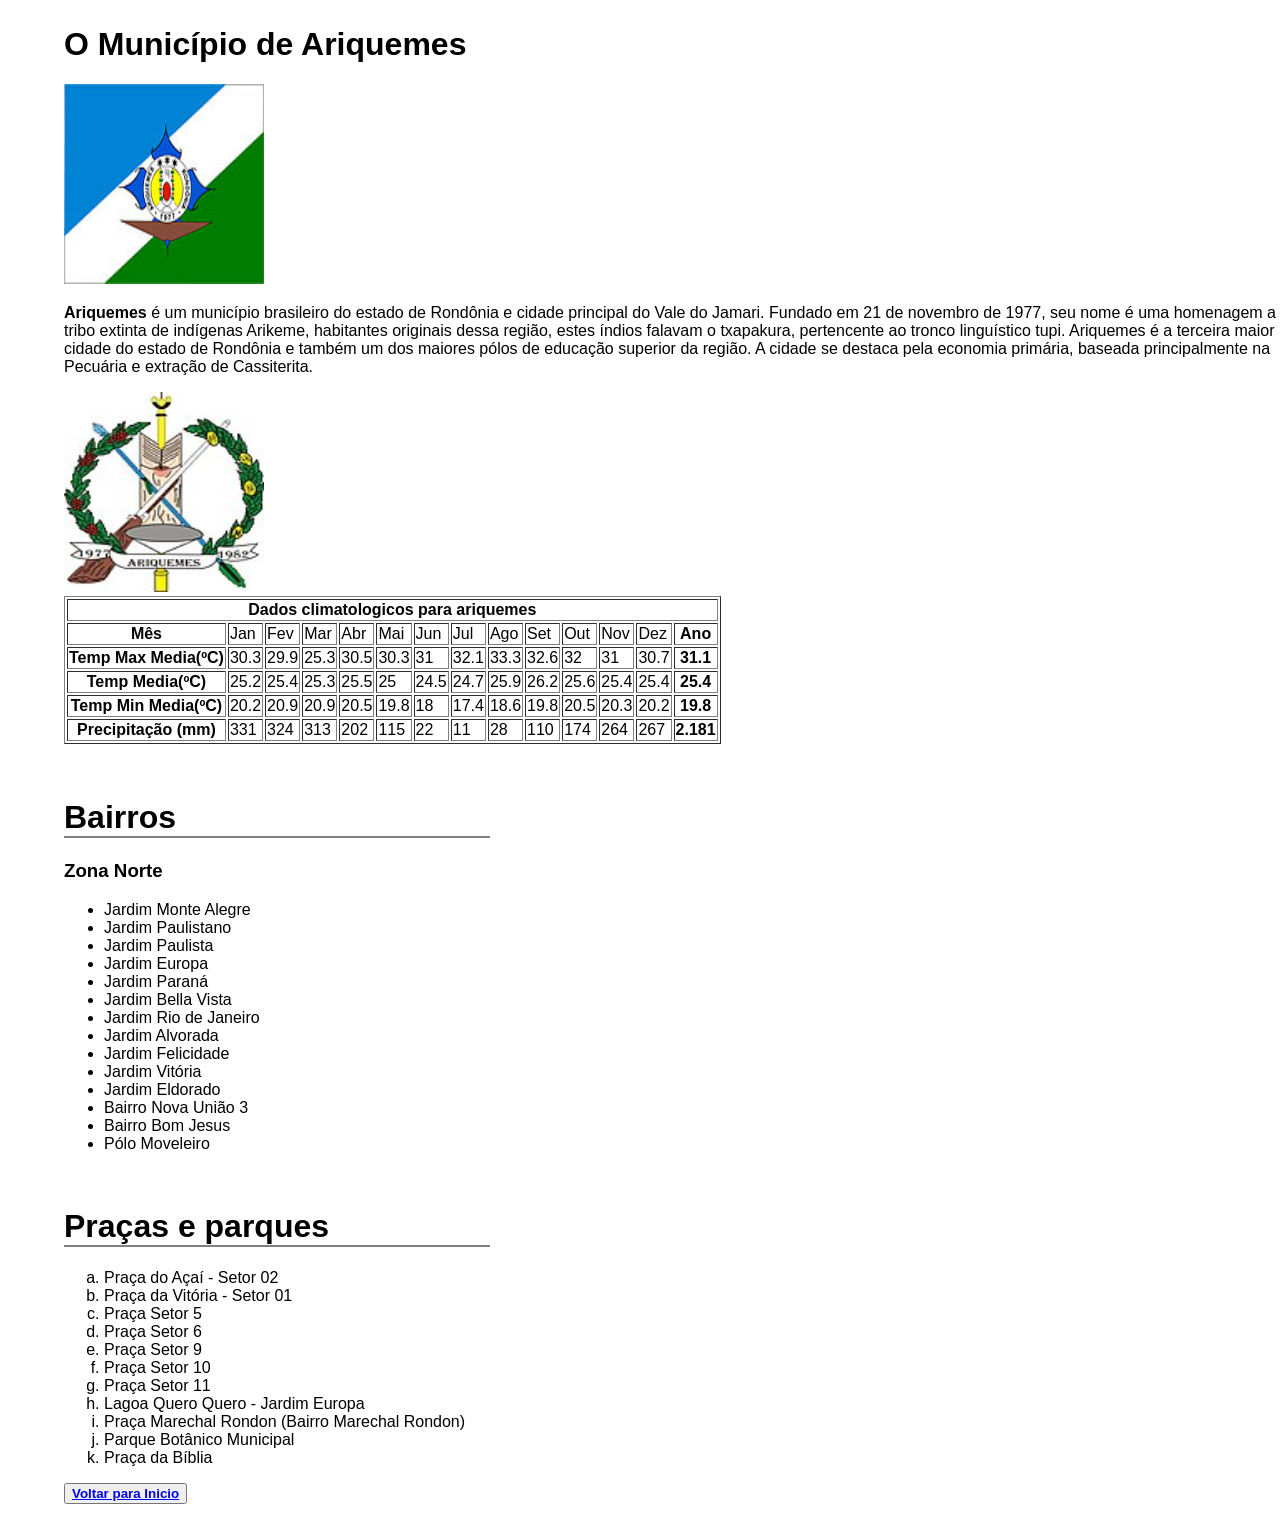
<file: static/atividades/AtividadeAriquemes/index.html>
<!DOCTYPE html>
<html>
    <head>
        <meta charset="utf-8"/>
        <title>
            Atividade Ariquemes
        </title>
    </head>
    <style>
        body{
            margin: 0;
            padding: 0;
            box-sizing: border-box;
            margin-left: 5%;
            margin-top: 2%;
            font-size: 100%;
            font-family: sans-serif;
        }
        #paragrafo{
            text-align: justify;
            margin-right: 66%;
        }
        #tabela_titulo{
            text-align:center;
        }
        .mes{
            width:50px;
        }
    </style>
    <body>
        <h1> O Município de Ariquemes</h1>
        <img src="Ariquemes_bandeira.jpg" width="200" height="200"
    </body>
    

    <body>
        <p id="paragrafo"></p>
        <p><strong>Ariquemes</strong> é um município brasileiro do estado de Rondônia e cidade principal do Vale do 
            Jamari. Fundado em 21 de novembro de 1977, seu nome é uma homenagem a tribo extinta de 
            indígenas Arikeme, habitantes originais dessa região, estes índios falavam o txapakura, 
            pertencente ao tronco linguístico tupi. Ariquemes é a terceira maior cidade do estado de 
            Rondônia e também um dos maiores pólos de educação superior da região. A cidade se destaca 
            pela economia primária, baseada principalmente na Pecuária e extração de Cassiterita. 
            </p>
            <img src="Brasao_Ariquemes.jpg" width="200" height="200"

    </body>
    <body>
        <table border="1"
            <tr><th colspan="14">Dados climatologicos para ariquemes</th></tr>
            <tr><th>Mês</th><td>Jan</td><td>Fev</td><td>Mar</td><td>Abr</td><td>Mai</td><td>Jun</td><td>Jul</td><td>Ago</td><td>Set</td><td>Out</td><td>Nov</td><td>Dez</td><th>Ano</th></tr>
            <tr><th>Temp Max Media(ºC)</th><td>30.3</td><td>29.9</td><td>25.3</td><td>30.5</td><td>30.3</td><td>31</td><td>32.1</td><td>33.3</td><td>32.6</0td><td>32</td><td>31</td><td>30.7</td><th>31.1</th></tr>
            <tr><th>Temp Media(ºC)</th><td>25.2</td><td>25.4</td><td>25.3</td><td>25.5</td><td>25</td><td>24.5</td><td>24.7</td><td>25.9</td><td>26.2</td><td>25.6</td><td>25.4</td><td>25.4</td><th>25.4</th></tr>
            <tr><th>Temp Min Media(ºC) </th><td>20.2</td><td>20.9</td><td>20.9</td><td>20.5</td><td>19.8</td><td>18</td><td>17.4</td><td>18.6</td><td>19.8</td><td>20.5</td><td>20.3</td><td>20.2</td><th>19.8</th></tr>
            <tr><th>Precipitação (mm)</th><td>331</td><td>324</td><td>313</td><td>202</td><td>115</td><td>22</td><td>11</td><td>28</td><td>110</td><td>174</td><td>264</td><td>267</td><th>2.181</th></tr>
        </table>
    </body>
    <p>&nbsp;</p>
    <h1 style="border-bottom:2px solid gray; width:35%;">Bairros</h1>
    <h3>Zona Norte</h3>
    <ul>
        <li>Jardim Monte Alegre</li>
        <li>Jardim Paulistano</li>
        <li>Jardim Paulista</li>
        <li>Jardim Europa</li>
        <li>Jardim Paraná</li>
        <li>Jardim Bella Vista</li>
        <li>Jardim Rio de Janeiro</li>
        <li>Jardim Alvorada</li>
        <li>Jardim Felicidade</li>
        <li>Jardim Vitória</li>
        <li>Jardim Eldorado</li>
        <li>Bairro Nova União 3</li>
        <li>Bairro Bom Jesus</li>
        <li>Pólo Moveleiro</li>
    </ul>
    <p>&nbsp;</p>
    <h1 style="border-bottom:2px solid gray; width:35%;">Praças e parques</h1>
    <ol style="list-style-type: lower-alpha;">
        <li>Praça do Açaí - Setor 02</li>
        <li>Praça da Vitória - Setor 01</li>
        <li>Praça Setor 5</li>
        <li>Praça Setor 6</li>
        <li>Praça Setor 9</li>
        <li>Praça Setor 10</li>
        <li>Praça Setor 11</li>
        <li>Lagoa Quero Quero - Jardim Europa</li>
        <li>Praça Marechal Rondon (Bairro Marechal Rondon)</li>
        <li>Parque Botânico Municipal</li>
        <li>Praça da Bíblia</li>
    </ol>
    <p><form><button class="button2" type="submit"><strong><a href="../../index.html">Voltar para Inicio</a></strong></button></form></p>
</body>


</html>
</file>
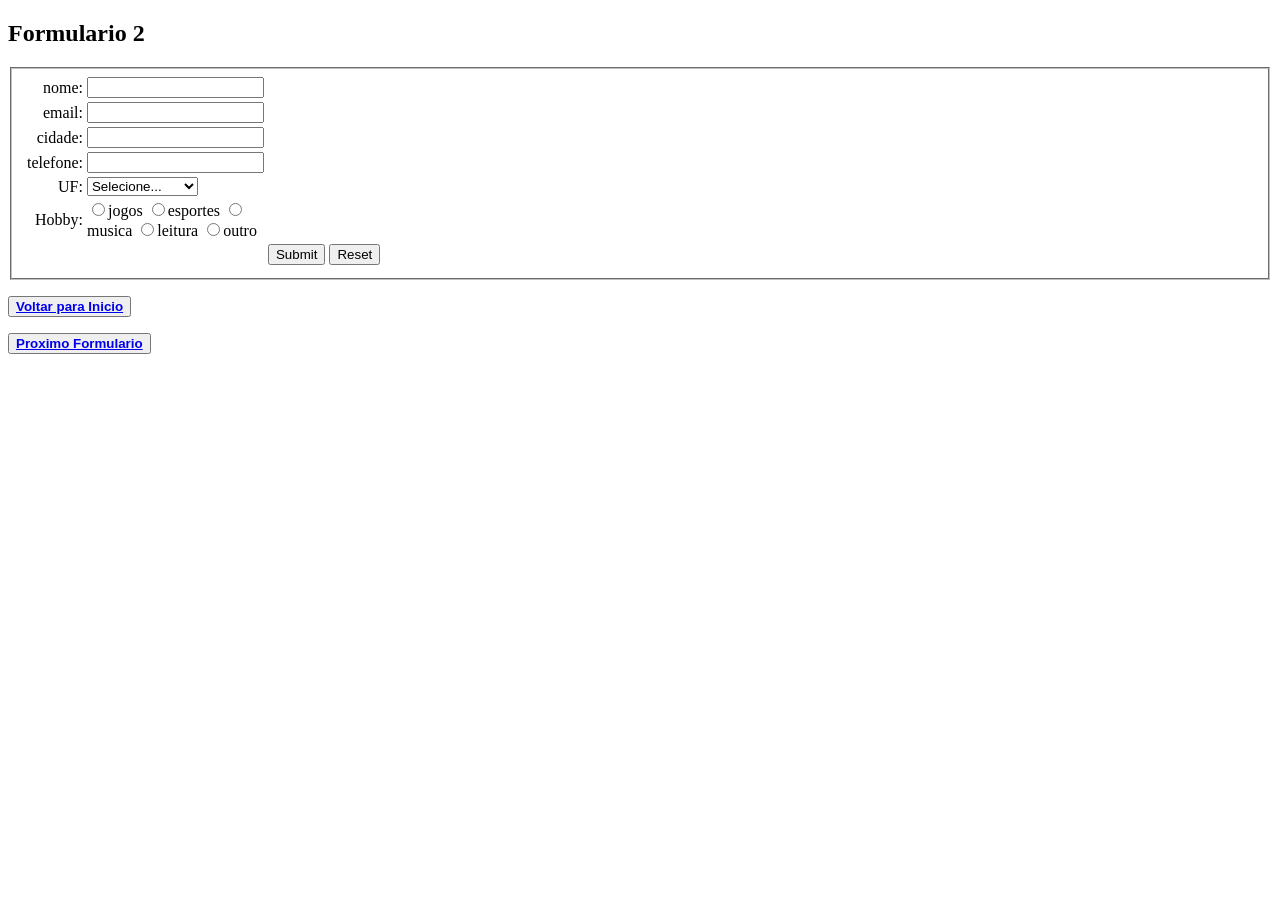
<file: static/atividades/Forms/index1.html>
<!DOCTYPE html>
<html lang="Pt-br">
<head>
    <meta charset="UTF-8">
    <meta http-equiv="X-UA-Compatible" content="IE=edge">
    <meta name="viewport" content="width=device-width, initial-scale=1.0">
    <title>Formulario 2</title>
</head>
<body>
    <h2>Formulario 2</h2>
    <form>
        <fieldset>
            <table style="width: 25%;" margin="0 auto">
                <tr>
                    <td style="text-align: right">nome:</td>
                    <td><input type="text" name="nome"> </td>
                </tr>

                <tr>
                    <td style="text-align: right">email:</td>
                    <td><input type="email" name="email"> </td>
                </tr>

                <tr>
                    <td style="text-align: right">cidade:</td>
                    <td><input type="text" name="cidade"> </td>
                </tr>
 
                <tr>
                    <td style="text-align: right">telefone:</td>
                    <td><input type="tel" name="Telefone"> </td>
                </tr>

                <tr>
                    <td style="text-align: right">UF:</td>  
                    <td>
                <select name="uf">
                    <option selected disabled>Selecione...</option>
                    <option>Rondonia</option>
                    <option>Parana</option>
                    <option>Rio De Janeiro</option>
                    <option>Bahia</option>
                    <option>Cuzinho</option>
                </select>
                    </td>
                </tr>
                <tr>
                    <td style="text-align: right">Hobby:</td>
                    <td>
                        <input type="radio" name="hobby" value="Jogos">jogos
                        <input type="radio" name="hobby" value="Esportes">esportes
                        <input type="radio" name="hobby" value="Musica">musica
                        <input type="radio" name="hobby" value="Leitura">leitura
                        <input type="radio" name="hobby" value="Outro">outro
                    </td>
                </tr>
                <tr>
                    <td colspan="2" style="text-align: right"></td>
                    <td><input type="submit" name="Enviar"> </td>
                    <td><input type="reset" name="Resetar"> </td>
                </tr>


            </table>
        </fieldset>
    </form>
        <p><form><button class="button2" type="submit"><strong><a href="../../index.html">Voltar para Inicio</a></strong></button></form></p>
        <p><form><button class="button2" type="submit"><strong><a href="../Forms/index2.html">Proximo Formulario</a></strong></button></form></p>

    </body>
</html>
</file>
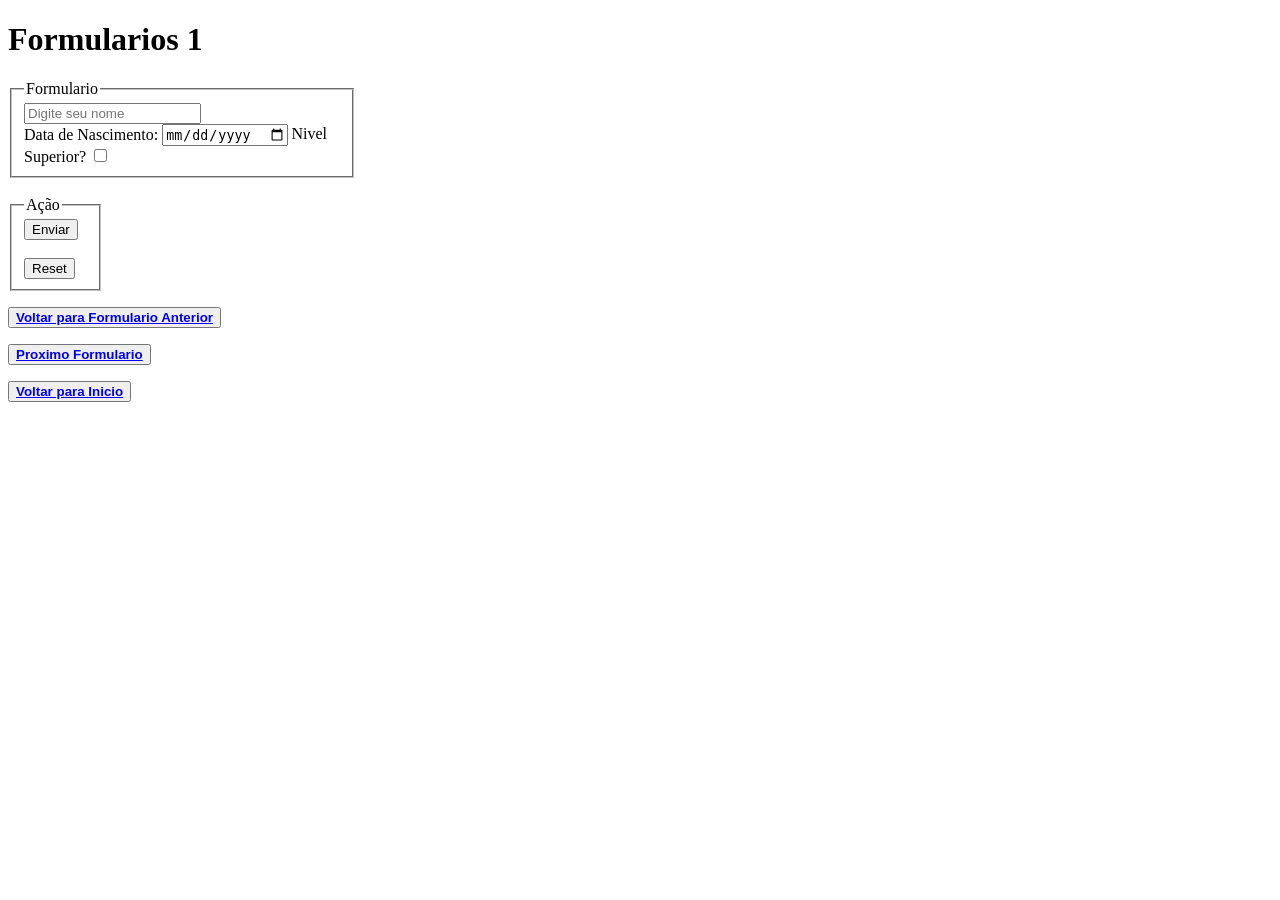
<file: static/atividades/Forms/index2.html>
<!DOCTYPE html>
<html lang="Pt-br">
<head>
    <meta charset="UTF-8">
    <meta http-equiv="X-UA-Compatible" content="IE=edge">
    <meta name="viewport" content="width=device-width, initial-scale=1.0">
    <title>Formulario 1</title>
</head>
<body>
    <h1>Formularios 1</h1>
    <form>
        <fieldset style="width: 25%;">
            <legend>Formulario</legend>
        <input type="text" name="name"
               placeholder="Digite seu nome">
               <br>
        <label>
            Data de Nascimento:
            <input type="date" name="dtnasc">
        </label>
        <label for="nsup">Nivel Superior?</label>
        <input type="checkbox" id="nsup" name="nsup">
      </fieldset>

        <br>
        <fieldset style="width: 5%;">
            <legend>Ação</legend>
        <input type="submit" value="Enviar">
        <br><br>
        <input type="reset" value="Reset">
        </fieldset>
    </form>
    <p><form><button class="button2" type="submit"><strong><a href="../Forms/index1.html">Voltar para Formulario Anterior</a></strong></button></form></p>
    <p><form><button class="button2" type="submit"><strong><a href="../Forms/index3.html">Proximo Formulario</a></strong></button></form></p>
    <p><form><button class="button2" type="submit"><strong><a href="../../index.html">Voltar para Inicio</a></strong></button></form></p>

</body>
</html>
</file>
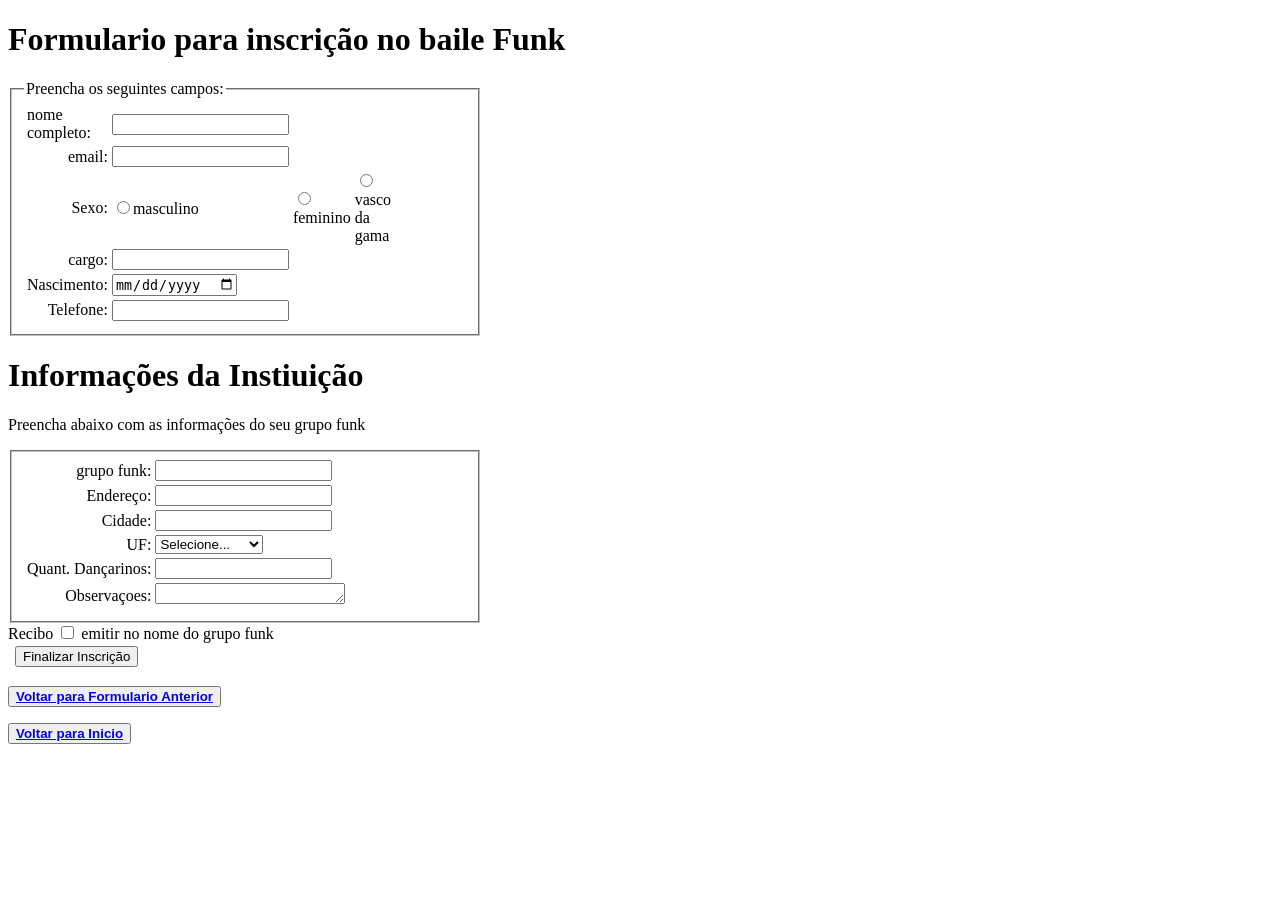
<file: static/atividades/Forms/index3.html>
<!DOCTYPE html>
<html lang="pt-br">
<head>
    <meta charset="UTF-8">
    <meta http-equiv="X-UA-Compatible" content="IE=edge">
    <meta name="viewport" content="width=device-width, initial-scale=1.0">
    <title>Atividade 04/04</title>
</head>
<body>
    <h1>Formulario para inscrição no baile Funk</h1>
    <form>
    <fieldset style="width: 35%;">
        <legend>Preencha os seguintes campos:</legend>
        <table style="width: 25%;" margin="0 auto">
            <tr>
                <td style="text-align: righ">nome completo:</td>
                <td><input type="name" name="nome"> </td>
            </tr>

            <tr>
                <td style="text-align: right">email:</td>
                <td><input type="email" name="email"> </td>
            </tr>
            <tr>
                <td style="text-align: right">Sexo:</td>
                <td><input type="radio" name= "masculino" value="masculino">masculino</td>
                <td><input type="radio" name= "feminino" value="feminino">feminino</td> 
                <td><input type="radio" name= "vasco" value="vasco">vasco da gama</td> 
            </tr>
            <tr>
                <td style="text-align: right">cargo:</td>
                <td><input type="text" name="cargo"> </td>
            </tr>
            <tr>
                <td style="text-align: right">Nascimento:</td>
                <td><input type="date" name="nascimento"> </td>
            </tr>
            <tr>
                <td style="text-align: right">Telefone:</td>
                <td><input type="tel" name="telefone"> </td>
            </tr>
    </table>
    </form>
    </fieldset>
    <h1>Informações da Instiuição</h1>
    <p>Preencha abaixo com as informações do seu grupo funk</p>
        <form>
            <fieldset style="width: 35%;">
                <table style="25%" margin="0 auto">
                <tr>
                    <td style="text-align: right">grupo funk:</td>
                    <td><input type="text" name="grupo funk"> </td>
                </tr>
                <tr>
                    <td style="text-align: right">Endereço:</td>
                    <td><input type="text" name="Endereço"> </td>
                </tr>
                <tr>
                    <td style="text-align: right">Cidade:</td>
                    <td><input type="text" name="Cidade"> </td>
                </tr>
                <tr>
                    <td style="text-align: right">UF:</td>
                    <td>
                        <select name="UF">
                            <option selected disabled>Selecione...</option>
                            <option>Rio de Janeiro</option>
                            <option>Mina Gerais</option>
                            <option>Sao Paulo</option>
                            <option>Rondonia</option>
                        </select>
                    </td>
                </tr>
                <tr>
                    <td style="text-align: right">Quant. Dançarinos:</td>
                    <td><input type="number" name=""Dançarinos></td>
                </tr>
                <tr>
                    <td style="text-align: right">Observaçoes:</td>
                    <td><textarea name="texto" cols="21" rows="1"></textarea> </td>
                </tr>
                </table>
            </fieldset>
                <label for="recibo">Recibo</label>
                <input type="checkbox" name="recibo">
                    emitir no nome do grupo funk
                <table>
                    <tr>
                        <td colspan="2" style="text-align: right"></td>
                        <td><input type="submit" name="Enviar" value="Finalizar Inscrição"> </td>
                    </tr>
                </table>
        </form>
       
</body>
<p><form><button class="button2" type="submit"><strong><a href="../Forms/index2.html">Voltar para Formulario Anterior</a></strong></button></form></p>
<p><form><button class="button2" type="submit"><strong><a href="../../index.html">Voltar para Inicio</a></strong></button></form></p>
</html>
</file>
